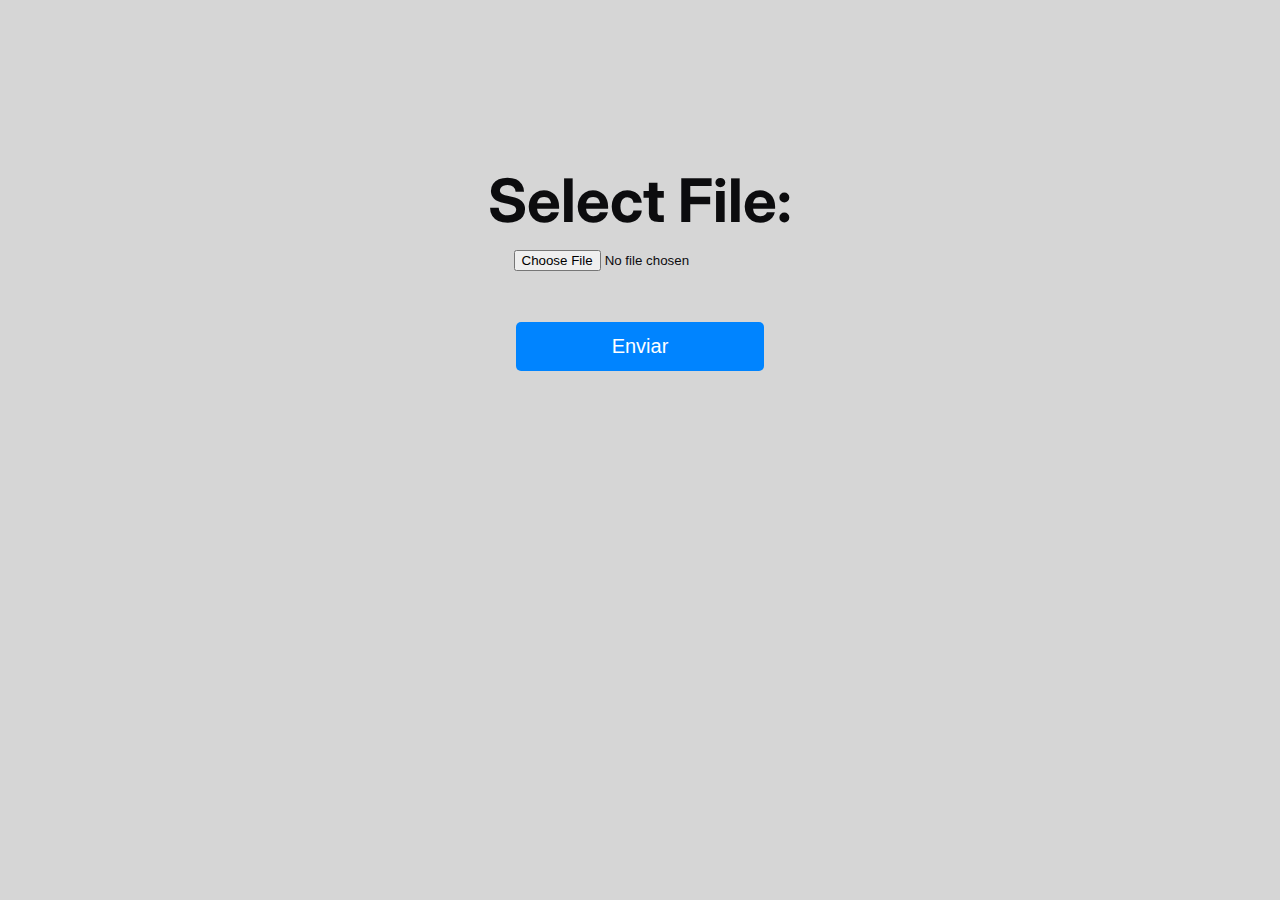
<file: secret/index.html>
<!DOCTYPE html>
<html lang="en">
<head>
    <meta charset="UTF-8">
    <meta http-equiv="X-UA-Compatible" content="IE=edge">
    <meta name="viewport" content="width=device-width, initial-scale=1.0">
    <title>Upload Files</title>
    <link rel="stylesheet" href="style.css">
</head>
<body>

    <br>
    <div class="card">
    <form action="upload.php" method="post" enctype="multipart/form-data" class="form">
        <h1>Select File: </h1>
        <input class="arquivo" type="file" name="arquivo" />
        <br>
        <input class="submit "type="submit" name="acao" value="Enviar"/>
    </form>
    </div>
</body>
</file>
<file: secret/style.css>
@import url('https://fonts.googleapis.com/css2?family=Inter:wght@100..900&display=swap');

* {
    margin: 0;
    padding: 0;
    background-color: #D6D6D6;
}

    body {
    font-family: "Inter", sans-serif;
    font-optical-sizing: auto;
    font-weight: 800;
    font-style: normal;
    color: rgb(12, 12, 14);
    font-size: 30px;
    margin-top: 10%;
}

.form {
text-align: center;
}

.arquivo button {
    margin-top: 50px;
    border: none;
}

.submit {
    border: none;
    font-size: 20px;
    margin-top: 50px;
    padding: .8rem 6rem .8rem;
    border-radius: 5px;
    cursor: pointer;
    color: white;
    background-color: rgb(0, 132, 255);
}
</file>
